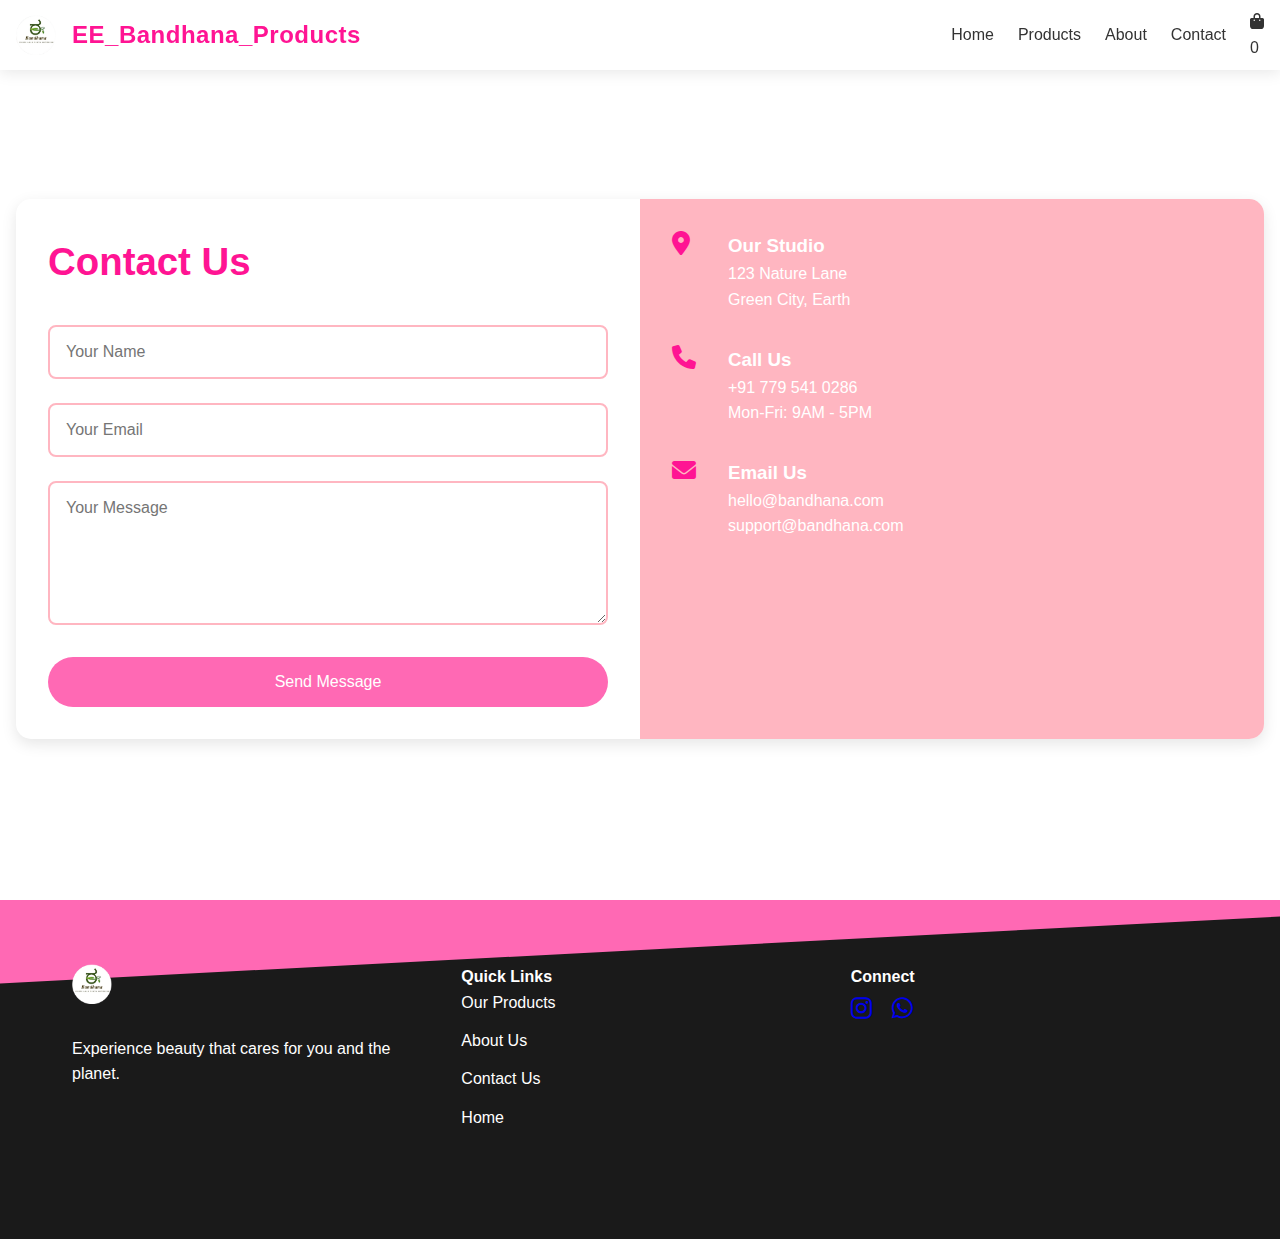
<file: contact.html>
<!DOCTYPE html>
<html lang="en">
<head>
    <meta charset="UTF-8">
    <meta name="viewport" content="width=device-width, initial-scale=1.0, shrink-to-fit=no">
    <title>Contact Bandhana - Premium Beauty</title>
    <link rel="stylesheet" href="https://cdnjs.cloudflare.com/ajax/libs/font-awesome/6.0.0/css/all.min.css">
    <style>
        :root {
            --primary-color: #FF69B4;
            --secondary-color: #FFB6C1;
            --accent-color: #FF1493;
            --text-color: #333;
            --nav-height: 70px;
        }

        * {
            margin: 0;
            padding: 0;
            box-sizing: border-box;
            font-family: 'Arial', sans-serif;
        }

        body {
            background: #fff;
            color: var(--text-color);
            line-height: 1.6;
            overflow-x: hidden;
        }

        /* Navigation */
        .header {
            background: rgba(255, 255, 255, 0.95);
            backdrop-filter: blur(10px);
            height: var(--nav-height);
            position: fixed;
            width: 100%;
            z-index: 1000;
            box-shadow: 0 2px 15px rgba(0,0,0,0.1);
        }

        .nav {
            max-width: 1400px;
            margin: 0 auto;
            padding: 0 1rem;
            display: flex;
            justify-content: space-between;
            align-items: center;
            height: 100%;
        }

        .logo {
            height: 40px;
            width: auto;
        }

        .nav-links {
            display: flex;
            gap: 1.5rem;
            align-items: center;
        }

        .nav-link {
            color: var(--text-color);
            text-decoration: none;
            font-weight: 500;
            position: relative;
            padding: 0.5rem 0;
            transition: color 0.3s ease;
        }

        .nav-link::after {
            content: '';
            position: absolute;
            width: 0;
            height: 2px;
            bottom: 0;
            left: 0;
            background: var(--accent-color);
            transition: width 0.3s ease;
        }

        .nav-link:hover::after {
            width: 100%;
        }

        .mobile-menu {
            display: none;
            font-size: 1.5rem;
            cursor: pointer;
            color: var(--text-color);
        }

        /* Contact Section */
        .contact-section {
            padding: calc(var(--nav-height) + 2rem) 1rem 4rem;
            min-height: 100vh;
            display: flex;
            align-items: center;
            justify-content: center;
        }

        .contact-container {
            max-width: 1400px;
            width: 100%;
            background: white;
            border-radius: 15px;
            box-shadow: 0 5px 15px rgba(0,0,0,0.1);
            overflow: hidden;
            display: grid;
            grid-template-columns: 1fr 1fr;
        }

        .contact-form {
            padding: 2rem;
        }

        .contact-form h2 {
            font-size: clamp(1.5rem, 3vw, 2.5rem);
            color: var(--accent-color);
            margin-bottom: 2rem;
        }

        .form-group {
            margin-bottom: 1.5rem;
        }

        input, textarea {
            width: 100%;
            padding: 1rem;
            border: 2px solid var(--secondary-color);
            border-radius: 8px;
            font-size: 1rem;
            transition: border-color 0.3s ease;
        }

        input:focus, textarea:focus {
            outline: none;
            border-color: var(--accent-color);
        }

        .btn {
            background: var(--primary-color);
            color: white;
            padding: 1rem 2rem;
            border: none;
            border-radius: 25px;
            cursor: pointer;
            font-size: 1rem;
            width: 100%;
            transition: background 0.3s ease;
        }

        .btn:hover {
            background: var(--accent-color);
        }

        .contact-info {
            background: var(--secondary-color);
            padding: 2rem;
            color: white;
        }

        .info-item {
            display: flex;
            gap: 1rem;
            margin-bottom: 2rem;
        }

        .info-icon {
            font-size: 1.5rem;
            color: var(--accent-color);
            min-width: 40px;
        }

       /* Wow Footer */
       .footer {
            background: #1a1a1a;
            color: white;
            padding: 4rem 0;
            position: relative;
            overflow: hidden;
        }

        .footer::before {
            content: '';
            position: absolute;
            top: -50px;
            left: 0;
            width: 100%;
            height: 100px;
            background: var(--primary-color);
            transform: skewY(-3deg);
        }

        .footer-content {
            max-width: 1200px;
            margin: 0 auto;
            display: grid;
            grid-template-columns: repeat(auto-fit, minmax(250px, 1fr));
            gap: 2rem;
            padding: 0 2rem;
            position: relative;
            z-index: 1;
        }

        .footer-section {
            margin-bottom: 2rem;
        }

        .footer-links a {
            color: white;
            text-decoration: none;
            display: block;
            margin-bottom: 0.8rem;
            transition: transform 0.3s ease;
        }

        .footer-links a:hover {
            transform: translateX(10px);
            color: var(--secondary-color);
        }

        .social-icons a {
            display: inline-block;
            margin-right: 1rem;
            font-size: 1.5rem;
            transition: transform 0.3s ease;
        }

        .social-icons a:hover {
            transform: translateY(-5px);
            color: var(--secondary-color);
        }


        /* Responsive Design */
        @media (max-width: 768px) {
            .mobile-menu {
                display: block;
            }

            .nav-links {
                position: fixed;
                top: var(--nav-height);
                right: -100%;
                flex-direction: column;
                background: white;
                width: 100%;
                height: calc(100vh - var(--nav-height));
                transition: right 0.3s ease;
                padding: 2rem 1rem;
                box-shadow: 0 2px 15px rgba(0,0,0,0.1);
                z-index: 999;
            }

            .nav-links.active {
                right: 0;
            }

            .contact-container {
                grid-template-columns: 1fr;
                margin: 1rem;
            }

            .contact-info {
                padding: 2rem 1rem;
            }
        }
    </style>
</head>
<body>
    <!-- Navigation -->
    <header class="header">
        <nav class="nav">
            <div class="brand-container">
                <img src="image.png" alt="Bandhana" class="logo" loading="lazy">
                <span class="company-name">EE_Bandhana_Products</span>
            </div>
            <i class="fas fa-bars mobile-menu"></i>
            <div class="nav-links">
                <a href="index.html" class="nav-link">Home</a>
                <a href="products.html" class="nav-link active">Products</a>
                <a href="about.html" class="nav-link">About</a>
                <a href="contact.html" class="nav-link">Contact</a>
                <div class="cart-icon">
                    <i class="fas fa-shopping-bag"></i>
                    <div class="cart-count">0</div>
                </div>
            </div>
        </nav>
    </header>
    
    <style>
        /* Add these styles to your existing CSS */
        .brand-container {
            display: flex;
            align-items: center;
            gap: 1rem;
        }
    
        .company-name {
            font-size: 1.5rem;
            font-weight: bold;
            color: var(--accent-color);
            letter-spacing: 0.5px;
        }
    
        @media (max-width: 768px) {
            .company-name {
                font-size: 1.2rem;
            }
        }
    </style>
    

    <!-- Contact Section -->
    <section class="contact-section">
        <div class="contact-container">
            <form class="contact-form" onsubmit="sendMessage(event)">
                <h2>Contact Us</h2>
                <div class="form-group">
                    <input type="text" id="name" placeholder="Your Name" required>
                </div>
                <div class="form-group">
                    <input type="email" id="email" placeholder="Your Email" required>
                </div>
                <div class="form-group">
                    <textarea id="message" rows="6" placeholder="Your Message" required></textarea>
                </div>
                <button type="submit" class="btn">Send Message</button>
            </form>

            <div class="contact-info">
                <div class="info-item">
                    <i class="fas fa-map-marker-alt info-icon"></i>
                    <div>
                        <h3>Our Studio</h3>
                        <p>123 Nature Lane<br>Green City, Earth</p>
                    </div>
                </div>
                <div class="info-item">
                    <i class="fas fa-phone info-icon"></i>
                    <div>
                        <h3>Call Us</h3>
                        <p>+91 779 541 0286<br>Mon-Fri: 9AM - 5PM</p>
                    </div>
                </div>
                <div class="info-item">
                    <i class="fas fa-envelope info-icon"></i>
                    <div>
                        <h3>Email Us</h3>
                        <p>hello@bandhana.com<br>support@bandhana.com</p>
                    </div>
                </div>
            </div>
        </div>
    </section>

    <!-- Footer -->
    <footer class="footer">
        <div class="footer-content">
            <div class="footer-section">
                <img src="image.png" alt="Bandhana" style="height: 40px; margin-bottom: 1.5rem;">
                <p>Experience beauty that cares for you and the planet.</p>
            </div>
            <div class="footer-section">
                <h4>Quick Links</h4>
                <div class="footer-links">
                    <a href="products.html">Our Products</a>
                    <a href="about.html">About Us</a>
                    <a href="contact.html">Contact Us</a>
                    <a href="index.html">Home</a>
                </div>
            </div>
            <div class="footer-section">
                <h4>Connect</h4>
                <div class="social-icons">
                    <a href="https://www.instagram.com/ee_bandhana_products/"><i class="fab fa-instagram"></i></a>
                    <a href="https://wa.link/k1uqd6"><i class="fab fa-whatsapp"></i></a>
                </div>
            </div>
        </div>
    </footer>

    <script>
        // Mobile Menu Toggle
        document.querySelector('.mobile-menu').addEventListener('click', () => {
            document.querySelector('.nav-links').classList.toggle('active');
        });

        // Close menu on click outside
        document.addEventListener('click', (e) => {
            if(!e.target.closest('.nav-links') && !e.target.closest('.mobile-menu')) {
                document.querySelector('.nav-links').classList.remove('active');
            }
        });

        // Form Submission
        function sendMessage(event) {
            event.preventDefault();
            const name = document.getElementById('name').value;
            const email = document.getElementById('email').value;
            const message = document.getElementById('message').value;

            const whatsappMessage = `Name: ${name}%0AEmail: ${email}%0AMessage: ${message}`;
            window.open(`https://wa.me/917795410286?text=${encodeURIComponent(whatsappMessage)}`, '_blank');
            
            // Reset form
            event.target.reset();
        }
    </script>
</body>
</html>
</file>
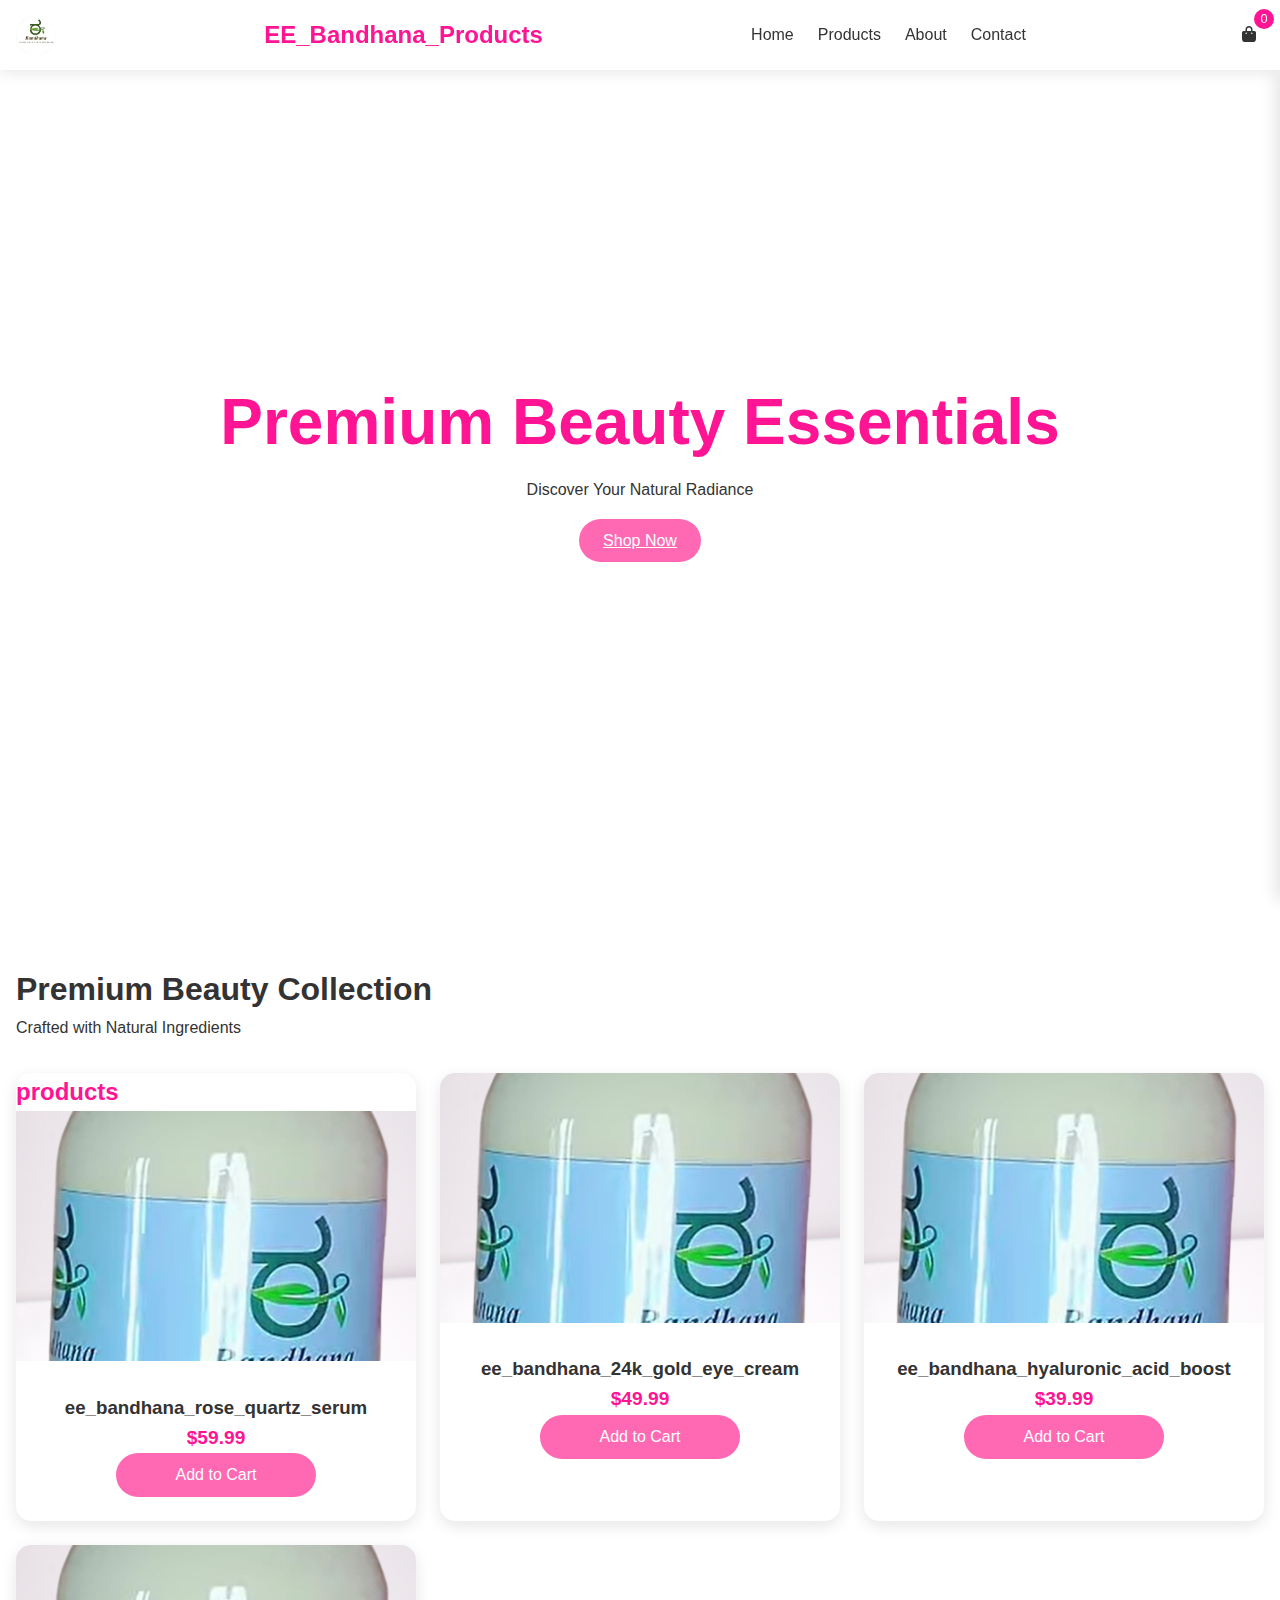
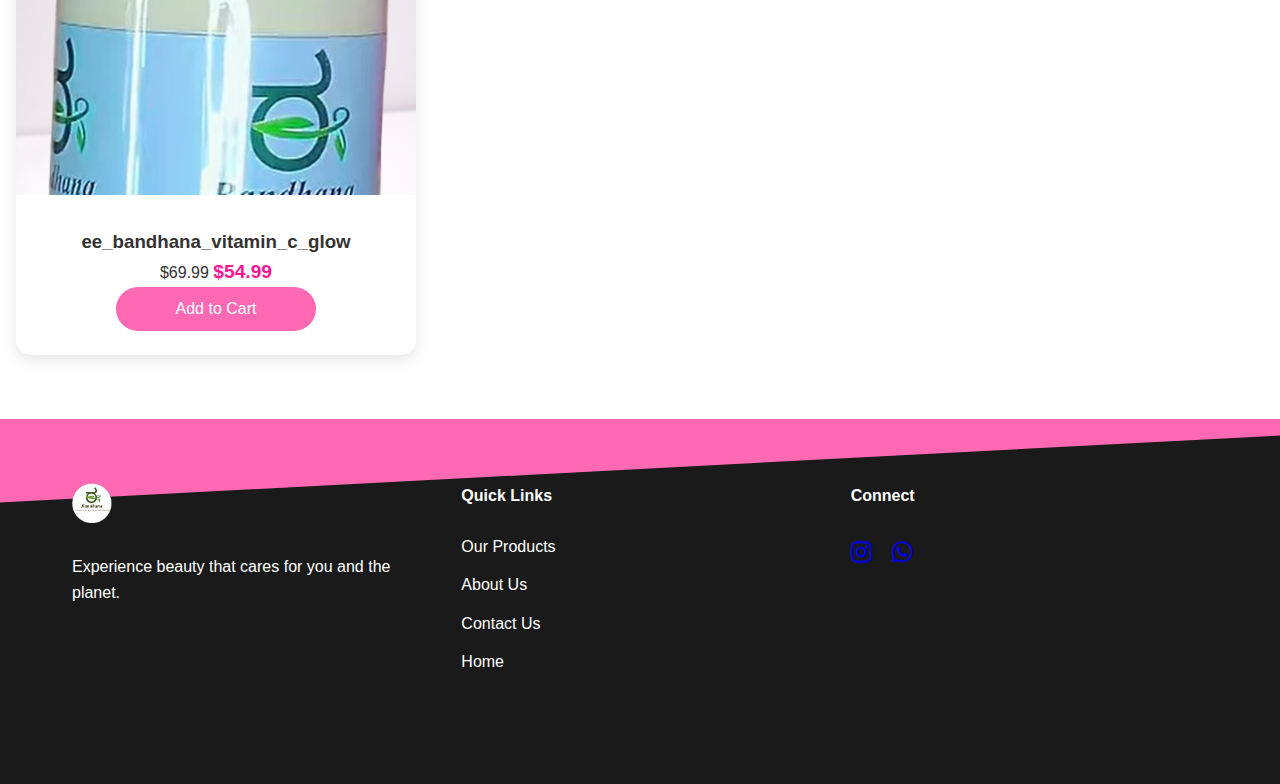
<file: products.html>
<!DOCTYPE html>
<html lang="en">
<head>
    <meta charset="UTF-8">
    <meta name="viewport" content="width=device-width, initial-scale=1.0, shrink-to-fit=no">
    <title>Bandhana - Premium Beauty Collection</title>
    <link rel="stylesheet" href="https://cdnjs.cloudflare.com/ajax/libs/font-awesome/6.0.0/css/all.min.css">
    <style>
        /* Base Styles */
        :root {
            --primary-color: #FF69B4;
            --secondary-color: #FFB6C1;
            --accent-color: #FF1493;
            --text-color: #333;
            --nav-height: 70px;
        }

        * {
            margin: 0;
            padding: 0;
            box-sizing: border-box;
            font-family: 'Arial', sans-serif;
        }

        html {
            scroll-behavior: smooth;
        }

        body {
            background: #fff;
            color: var(--text-color);
            line-height: 1.6;
            overflow-x: hidden;
        }

        img {
            max-width: 100%;
            height: auto;
        }

        /* Navigation */
        .header {
            background: rgba(255, 255, 255, 0.95);
            backdrop-filter: blur(10px);
            height: var(--nav-height);
            position: fixed;
            width: 100%;
            z-index: 1000;
            box-shadow: 0 2px 15px rgba(0,0,0,0.1);
        }

        .nav {
            max-width: 1400px;
            margin: 0 auto;
            padding: 0 1rem;
            display: flex;
            justify-content: space-between;
            align-items: center;
            height: 100%;
        }

        .logo {
            height: 40px;
            width: auto;
        }

        .nav-links {
            display: flex;
            gap: 1.5rem;
            align-items: center;
        }

        .nav-link {
            color: var(--text-color);
            text-decoration: none;
            font-weight: 500;
            position: relative;
            padding: 0.5rem 0;
            transition: color 0.3s ease;
        }

        .nav-link::after {
            content: '';
            position: absolute;
            width: 0;
            height: 2px;
            bottom: 0;
            left: 0;
            background: var(--accent-color);
            transition: width 0.3s ease;
        }

        .nav-link:hover::after {
            width: 100%;
        }

        .mobile-menu {
            display: none;
            font-size: 1.5rem;
            cursor: pointer;
            color: var(--text-color);
        }

        /* Cart Icon */
        .cart-icon {
            position: relative;
            cursor: pointer;
            padding: 0.5rem;
        }

        .cart-count {
            position: absolute;
            top: -5px;
            right: -10px;
            background: var(--accent-color);
            color: white;
            width: 20px;
            height: 20px;
            border-radius: 50%;
            display: flex;
            align-items: center;
            justify-content: center;
            font-size: 0.8rem;
        }

        /* Hero Section */
        .hero {
            min-height: 100vh;
            display: flex;
            align-items: center;
            justify-content: center;
            text-align: center;
            padding: var(--nav-height) 1rem 2rem;
            background: linear-gradient(rgba(255,255,255,0.9), rgba(255,255,255,0.9)),
                        url('https://images.unsplash.com/photo-1522335789203-aabd1fc54bc9');
            background-size: cover;
            background-position: center;
        }

        .hero h1 {
            font-size: clamp(2rem, 8vw, 4rem);
            color: var(--accent-color);
            margin-bottom: 1rem;
            line-height: 1.2;
        }

        /* Products Section */
        .products {
            padding: 4rem 1rem;
            max-width: 1400px;
            margin: 0 auto;
        }

        .product-grid {
            display: grid;
            grid-template-columns: repeat(auto-fit, minmax(min(300px, 100%), 1fr));
            gap: 1.5rem;
            margin-top: 2rem;
        }

        .product-card {
            background: white;
            border-radius: 15px;
            overflow: hidden;
            box-shadow: 0 5px 15px rgba(0,0,0,0.1);
            transition: transform 0.3s ease;
        }

        .product-card:hover {
            transform: translateY(-5px);
        }

        .product-image {
            width: 100%;
            height: 250px;
            object-fit: cover;
        }

        .product-info {
            padding: 1.5rem;
            text-align: center;
        }

        .product-title {
            font-size: 1.1rem;
            margin-bottom: 0.5rem;
        }

        .product-price {
            color: var(--accent-color);
            font-weight: bold;
            margin: 1rem 0;
            font-size: 1.2rem;
        }

        .btn {
            background: var(--primary-color);
            color: white;
            padding: 0.8rem 1.5rem;
            border: none;
            border-radius: 25px;
            cursor: pointer;
            transition: background 0.3s ease;
            font-size: 1rem;
            width: 100%;
            max-width: 200px;
        }

        /* Cart Modal */
        .cart-modal {
            position: fixed;
            top: var(--nav-height);
            right: -100%;
            width: 100%;
            height: calc(100vh - var(--nav-height));
            background: white;
            box-shadow: -5px 0 15px rgba(0,0,0,0.1);
            transition: right 0.3s ease;
            padding: 1rem;
            display: flex;
            flex-direction: column;
        }

        .cart-modal.active {
            right: 0;
        }

        .cart-items {
            flex-grow: 1;
            overflow-y: auto;
            margin: 1rem 0;
        }

        .cart-item {
            display: flex;
            gap: 1rem;
            align-items: center;
            margin-bottom: 1rem;
            padding: 0.8rem;
            border-bottom: 1px solid #eee;
        }

        .cart-item img {
            width: 60px;
            height: 60px;
            object-fit: cover;
            border-radius: 10px;
        }

       /* Wow Footer */
       .footer {
            background: #1a1a1a;
            color: white;
            padding: 4rem 0;
            position: relative;
            overflow: hidden;
        }

        .footer::before {
            content: '';
            position: absolute;
            top: -50px;
            left: 0;
            width: 100%;
            height: 100px;
            background: var(--primary-color);
            transform: skewY(-3deg);
        }

        .footer-content {
            max-width: 1200px;
            margin: 0 auto;
            display: grid;
            grid-template-columns: repeat(auto-fit, minmax(250px, 1fr));
            gap: 2rem;
            padding: 0 2rem;
            position: relative;
            z-index: 1;
        }

        .footer-section {
            margin-bottom: 2rem;
        }

        .footer-links a {
            color: white;
            text-decoration: none;
            display: block;
            margin-bottom: 0.8rem;
            transition: transform 0.3s ease;
        }

        .footer-links a:hover {
            transform: translateX(10px);
            color: var(--secondary-color);
        }

        .social-icons a {
            display: inline-block;
            margin-right: 1rem;
            font-size: 1.5rem;
            transition: transform 0.3s ease;
        }

        .social-icons a:hover {
            transform: translateY(-5px);
            color: var(--secondary-color);
        }
        /* Responsive Design */
        @media (max-width: 768px) {
            .mobile-menu {
                display: block;
            }

            .nav-links {
                position: fixed;
                top: var(--nav-height);
                right: -100%;
                flex-direction: column;
                background: white;
                width: 100%;
                height: calc(100vh - var(--nav-height));
                transition: right 0.3s ease;
                padding: 2rem 1rem;
                box-shadow: 0 2px 15px rgba(0,0,0,0.1);
                z-index: 999;
            }

            .nav-links.active {
                right: 0;
            }

            .product-image {
                height: 200px;
            }
        }

        @media (min-width: 1024px) {
            .cart-modal {
                width: 400px;
                right: -400px;
            }
        }
    </style>
</head>
<body>
    <!-- Navigation -->
    <header class="header">
        <nav class="nav">
            
            <img src="image.png" alt="Bandhana" class="logo">
            <H2>EE_Bandhana_Products</H2>
            <style>
                h2{
                    color: #FF1493;
                    
                }
            </style>
            <i class="fas fa-bars mobile-menu"></i>
            <div class="nav-links">
                <a href="index.html" class="nav-link">Home</a>
                <a href="products.html" class="nav-link">Products</a>
                <a href="about.html" class="nav-link">About</a>
                <a href="contact.html" class="nav-link">Contact</a>
            </div>
            <!-- Move cart icon outside nav-links -->
            <div class="cart-icon">
                <i class="fas fa-shopping-bag"></i>
                <div class="cart-count">0</div>
            </div>
        </nav>
    </header>
    
    <!-- Hero Section -->
    <section class="hero" id="home">
        <div class="hero-content">
            <h1>Premium Beauty Essentials</h1>
            <p>Discover Your Natural Radiance</p> <br>
            <a href="#products" class="btn">Shop Now</a>
        </div>
    </section>

   <!-- Products Section -->
   <section class="products">
    <div class="collection-header">
        <h1>Premium Beauty Collection</h1>
        <p>Crafted with Natural Ingredients</p>
    </div>
    
    <div class="product-grid">
        <!-- Product 1 -->
        <div class="product-card">
            <h2 id="products">products</h2>
            <img src="product.png" class="product-image">
            <div class="product-info">
                <h3>ee_bandhana_rose_quartz_serum</h3>
                <div class="price-container">
                    <span class="product-price">$59.99</span>
                </div>
                <button class="btn add-to-cart">Add to Cart</button>
            </div>
        </div>

        <!-- Product 2 -->
        <div class="product-card">
          
            <img src="product.png" class="product-image">
            <div class="product-info">
                <h3>ee_bandhana_24k_gold_eye_cream</h3>
                <div class="price-container">
                    <span class="product-price">$49.99</span>
                </div>
                <button class="btn add-to-cart">Add to Cart</button>
            </div>
        </div>

        <!-- Product 3 -->
        <div class="product-card">
            <img src="product.png" class="product-image">
            <div class="product-info">
                <h3>ee_bandhana_hyaluronic_acid_boost</h3>
                <div class="price-container">
                    <span class="product-price">$39.99</span>
                </div>
                <button class="btn add-to-cart">Add to Cart</button>
            </div>
        </div>

        <!-- Product 4 -->
        <div class="product-card">
            
            <img src="product.png" class="product-image">
            <div class="product-info">
                <h3>ee_bandhana_vitamin_c_glow</h3>
                <div class="price-container">
                    <span class="original-price">$69.99</span>
                    <span class="product-price">$54.99</span>
                </div>
                <button class="btn add-to-cart">Add to Cart</button>
            </div>
        </div>
    </div>
</section>

<!-- Footer -->
<footer class="footer">
    <div class="footer-content">
        <div class="footer-section">
            <img src="image.png" alt="Bandhana" style="height: 40px; margin-bottom: 1.5rem;">
            <p>Experience beauty that cares for you and the planet.</p>
        </div>
        <div class="footer-section">
            <h4>Quick Links</h4> <br>
            <div class="footer-links">
                <a href="products.html">Our Products</a>
                <a href="about.html">About Us</a>
                <a href="contact.html">Contact Us</a>
                <a href="index.html">Home</a> 
            </div>
        </div>
        <div class="footer-section">
            <h4>Connect</h4> <br>
            <div class="social-icons">
                <a href="https://www.instagram.com/ee_bandhana_products/"><i class="fab fa-instagram"></i></a>
                <a href="https://wa.link/k1uqd6"><i class="fab fa-whatsapp"></i></a>
                
            </div>
        </div>
    </div>
</footer>


    <!-- Cart Modal -->
    <div class="cart-modal">
        <h3>Your Cart</h3>
        <div class="cart-items"></div>
        <div class="cart-total" style="font-weight: bold; padding: 1rem 0;"></div>
        <button class="btn checkout-btn">Checkout via WhatsApp</button>
    </div>

    <script>
        // Mobile Menu Toggle
        document.querySelector('.mobile-menu').addEventListener('click', () => {
            document.querySelector('.nav-links').classList.toggle('active');
        });

        // Smooth Scroll
        document.querySelectorAll('a[href^="#"]').forEach(anchor => {
            anchor.addEventListener('click', function(e) {
                e.preventDefault();
                const target = document.querySelector(this.getAttribute('href'));
                if(target) {
                    target.scrollIntoView({
                        behavior: 'smooth',
                        block: 'start'
                    });
                }
            });
        });

        // Cart Functionality
        let cart = [];
        const cartCount = document.querySelector('.cart-count');
        const cartModal = document.querySelector('.cart-modal');
        const cartItemsContainer = document.querySelector('.cart-items');
        const cartTotal = document.querySelector('.cart-total');

        // Toggle Cart
        document.querySelector('.cart-icon').addEventListener('click', () => {
            cartModal.classList.toggle('active');
        });

        // Add to Cart
        document.querySelectorAll('.add-to-cart').forEach(button => {
            button.addEventListener('click', () => {
                const productCard = button.closest('.product-card');
                const product = {
                    name: productCard.querySelector('h3').textContent,
                    price: parseFloat(productCard.querySelector('.product-price').textContent.replace('$', '')),
                    image: productCard.querySelector('img').src
                };

                const existingItem = cart.find(item => item.name === product.name);
                if(existingItem) {
                    existingItem.quantity++;
                } else {
                    cart.push({...product, quantity: 1});
                }
                updateCart();
            });
        });

        // Update Cart Display
        function updateCart() {
            cartCount.textContent = cart.reduce((sum, item) => sum + item.quantity, 0);
            cartItemsContainer.innerHTML = cart.map(item => `
                <div class="cart-item">
                    <img src="${item.image}" alt="${item.name}">
                    <div>
                        <h4>${item.name}</h4>
                        <p>${item.quantity} x $${item.price.toFixed(2)}</p>
                    </div>
                </div>
            `).join('');
            
            const total = cart.reduce((sum, item) => sum + (item.price * item.quantity), 0);
            cartTotal.textContent = `Total: $${total.toFixed(2)}`;
        }

        // WhatsApp Checkout
document.querySelector('.checkout-btn').addEventListener('click', () => {
    if(cart.length === 0) return alert('Your cart is empty!');
    
    const phone = '917795410286'; // Include country code
    const message = `*New Order from Bandhana Website*%0A%0A` +
                   `*Order Details:*%0A` +
                   cart.map(item => 
                       `➤ ${item.name} (Qty: ${item.quantity}) - $${(item.price * item.quantity).toFixed(2)}`
                   ).join('%0A') +
                   `%0A%0A*Total Amount:* $${cartTotal.textContent.split('$')[1]}` +
                   `%0A%0A*Shipping Details:*%0A` +
                   `Name: [Your Name]%0A` +
                   `Address: [Your Address]%0A` +
                   `City: [Your City]%0A` +
                   `Phone: [Your Phone Number]`;

    // Detect device
    const isMobile = /Android|webOS|iPhone|iPad|iPod|BlackBerry|IEMobile|Opera Mini/i.test(navigator.userAgent);
    
    // Create WhatsApp URL
    const whatsappUrl = isMobile ? 
        `https://wa.me/${phone}?text=${encodeURIComponent(message)}` :
        `https://web.whatsapp.com/send?phone=${phone}&text=${encodeURIComponent(message)}`;
    
    // Open in new tab
    window.open(whatsappUrl, '_blank');
    
    // Clear cart
    cart = [];
    updateCart();
    cartModal.classList.remove('active');
});
        // Close modals when clicking outside
        document.addEventListener('click', (e) => {
            if(!cartModal.contains(e.target) && !e.target.closest('.cart-icon')) {
                cartModal.classList.remove('active');
            }
            if(!document.querySelector('.nav-links').contains(e.target) && 
               !e.target.closest('.mobile-menu')) {
                document.querySelector('.nav-links').classList.remove('active');
            }

            
        });
    </script>
</body>
</html>
</file>
